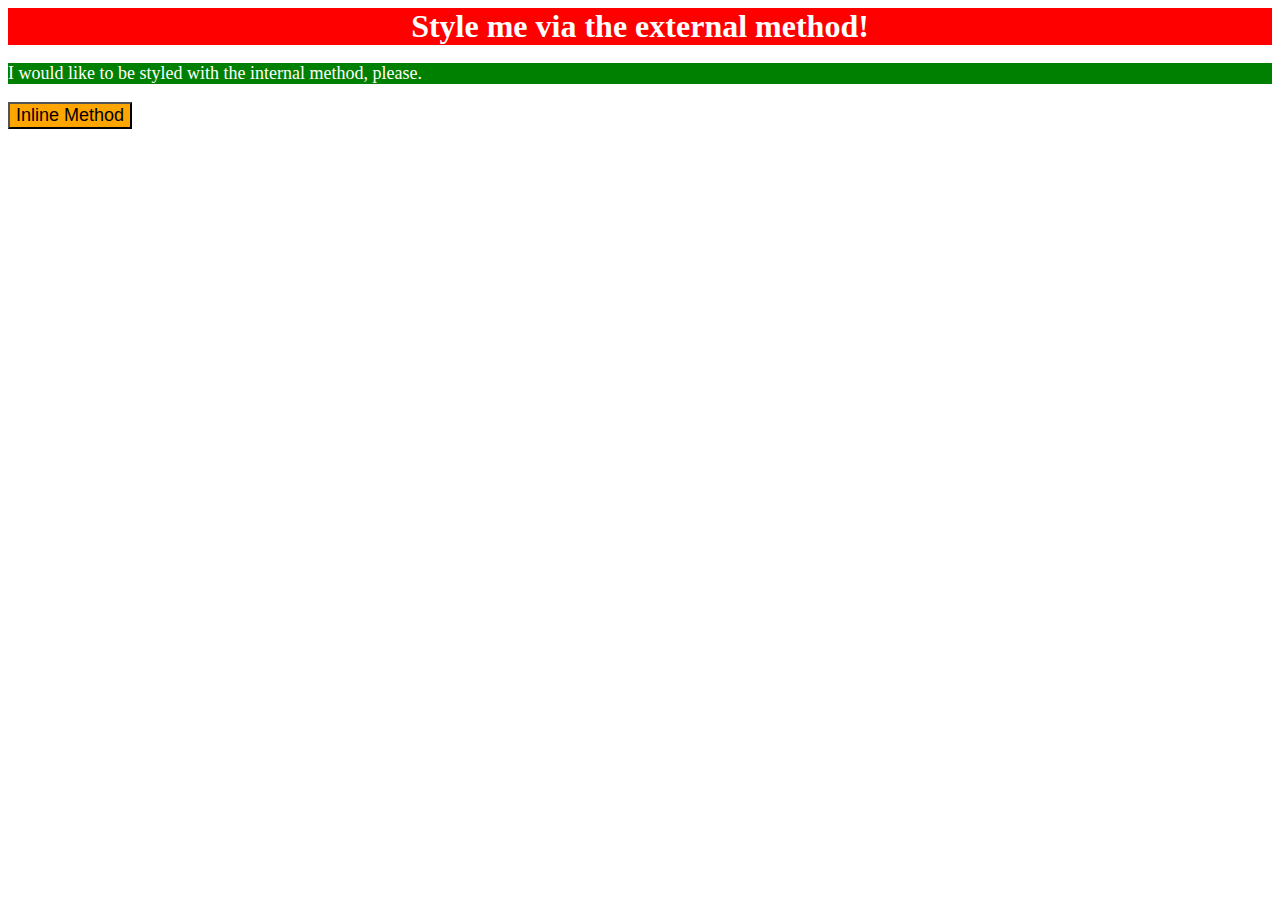
<file: foundations/intro-to-css/01-css-methods/index.html>
<!DOCTYPE html>
<html lang="en">

  <head>
    <meta charset="UTF-8">
    <meta http-equiv="X-UA-Compatible" content="IE=edge">
    <meta name="viewport" content="width=device-width, initial-scale=1.0">
    <link rel="stylesheet" href="style.css">
    <style>
      p {
        background-color: green;
        color: white;
        font-size: 18px;
      }
    </style>
    <title>Methods for Adding CSS</title>
  </head>

  <body>
    <div>Style me via the external method!</div>
    <p>I would like to be styled with the internal method, please.</p>
    <button style="background-color: orange; font-size: 18px;">Inline Method</button>
  </body>

</html>
</file>
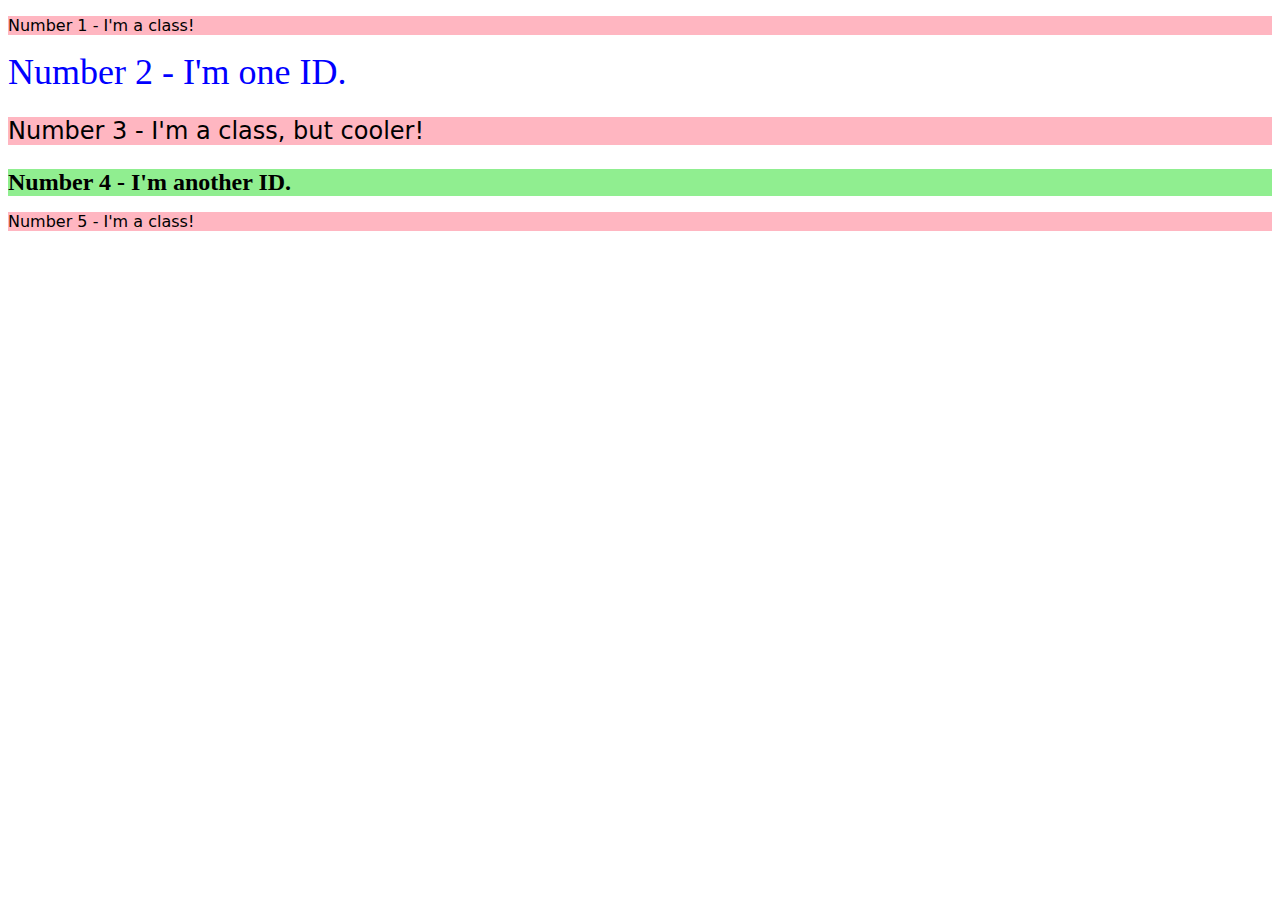
<file: foundations/intro-to-css/02-class-id-selectors/index.html>
<!DOCTYPE html>
<html lang="en">

  <head>
    <meta charset="UTF-8">
    <meta http-equiv="X-UA-Compatible" content="IE=edge">
    <meta name="viewport" content="width=device-width, initial-scale=1.0">
    <title>Class and ID Selectors</title>
    <link rel="stylesheet" href="style.css">
  </head>

  <body>
    <p class="odd-numbered">Number 1 - I'm a class!</p>
    <div id="two">Number 2 - I'm one ID.</div>
    <p class="odd-numbered adjust-font-size">Number 3 - I'm a class, but cooler!</p>
    <div id="four">Number 4 - I'm another ID.</div>
    <p class="odd-numbered">Number 5 - I'm a class!</p>
  </body>

</html>
</file>
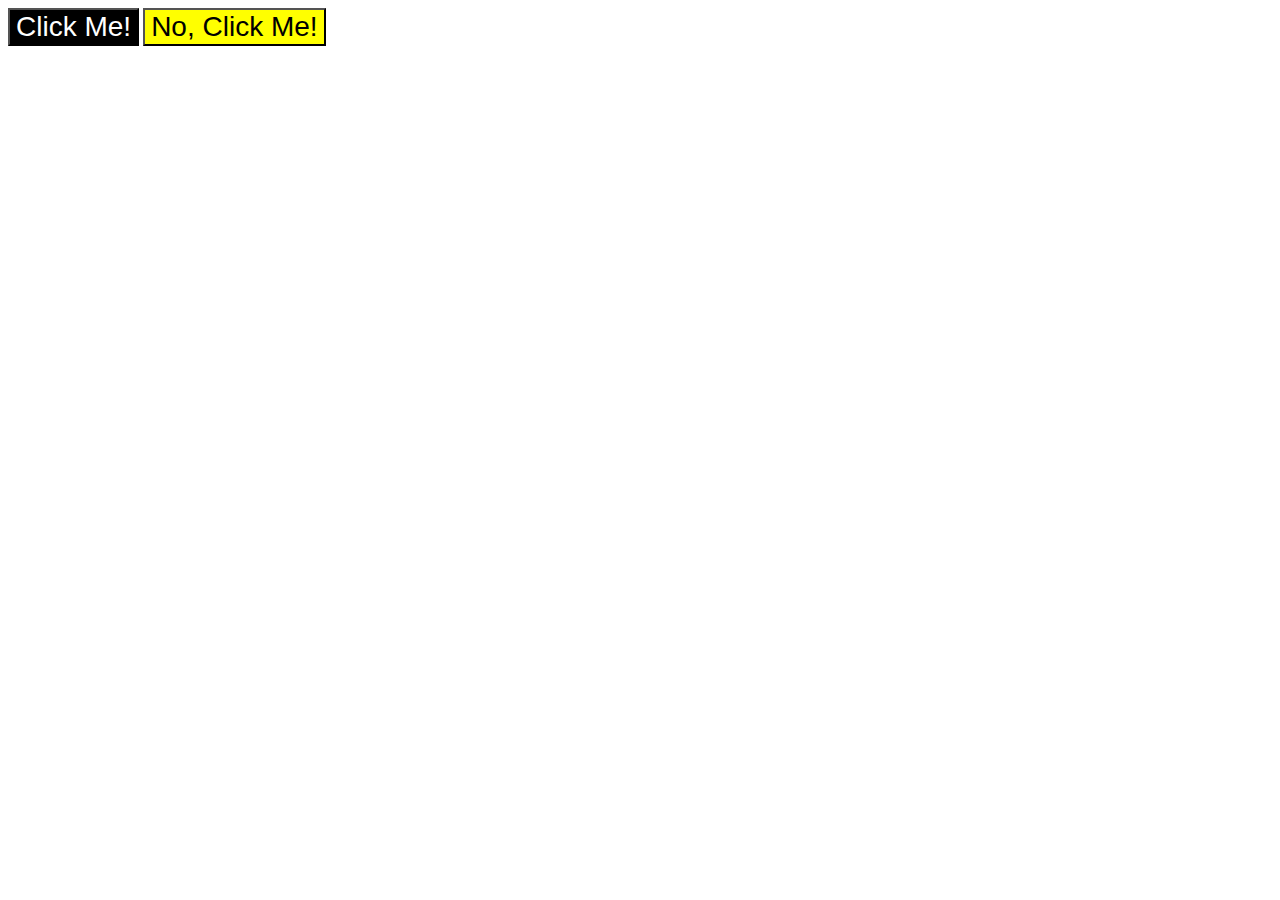
<file: foundations/intro-to-css/03-grouping-selectors/index.html>
<!DOCTYPE html>
<html lang="en">

  <head>
    <meta charset="UTF-8">
    <meta http-equiv="X-UA-Compatible" content="IE=edge">
    <meta name="viewport" content="width=device-width, initial-scale=1.0">
    <title>Grouping Selectors</title>
    <link rel="stylesheet" href="style.css">
  </head>

  <body>
    <button class="click-me">Click Me!</button>
    <button class="no-click-me">No, Click Me!</button>
  </body>

</html>
</file>
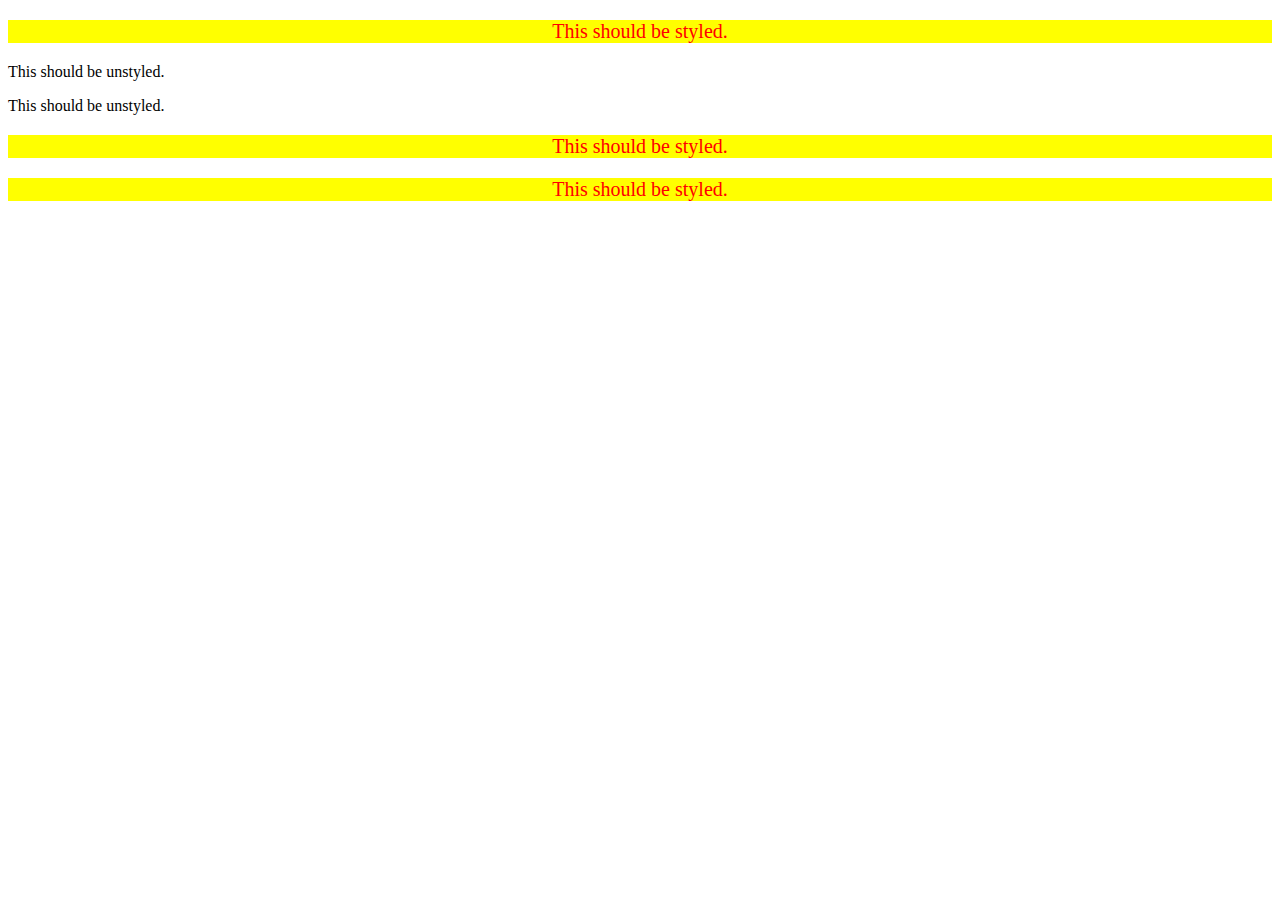
<file: foundations/intro-to-css/05-descendant-combinator/index.html>
<!DOCTYPE html>
<html lang="en">

  <head>
    <meta charset="UTF-8">
    <meta http-equiv="X-UA-Compatible" content="IE=edge">
    <meta name="viewport" content="width=device-width, initial-scale=1.0">
    <title>Descendant Combinator</title>
    <link rel="stylesheet" href="style.css">
  </head>

  <body>
    <div class="container">
      <p class="text">This should be styled.</p>
    </div>
    <p class="text">This should be unstyled.</p>
    <p class="text">This should be unstyled.</p>
    <div class="container">
      <p class="text">This should be styled.</p>
      <p class="text">This should be styled.</p>
    </div>
  </body>
  
</html>
</file>
<file: foundations/intro-to-css/01-css-methods/style.css>
div {
    color: white;
    background-color: red;
    font-size: 32px;
    text-align: center;
    font-weight: bold;
}
</file>
<file: foundations/intro-to-css/02-class-id-selectors/style.css>
.odd-numbered {
    background-color: lightpink;
    font-family: Verdana, "DejaVu Sans", sans-serif;
}

.adjust-font-size {
    font-size: 24px;
}

#two {
    color: blue;
    font-size: 36px;
}

#four {
    background-color: lightgreen;
    font-size: 24px;
    font-weight: bold;
}
</file>
<file: foundations/intro-to-css/03-grouping-selectors/style.css>
.click-me,
.no-click-me {
    font-size: 28px;
    font-family: Helvetica, "Times New Roman", sans-serif;
}

.click-me {
    background-color: black;
    color: white;
}

.no-click-me {
    background-color: yellow;
}
</file>
<file: foundations/intro-to-css/05-descendant-combinator/style.css>
.container .text {
    background-color: yellow;
    color: red;
    font-size: 20px;
    text-align: center;
}
</file>
